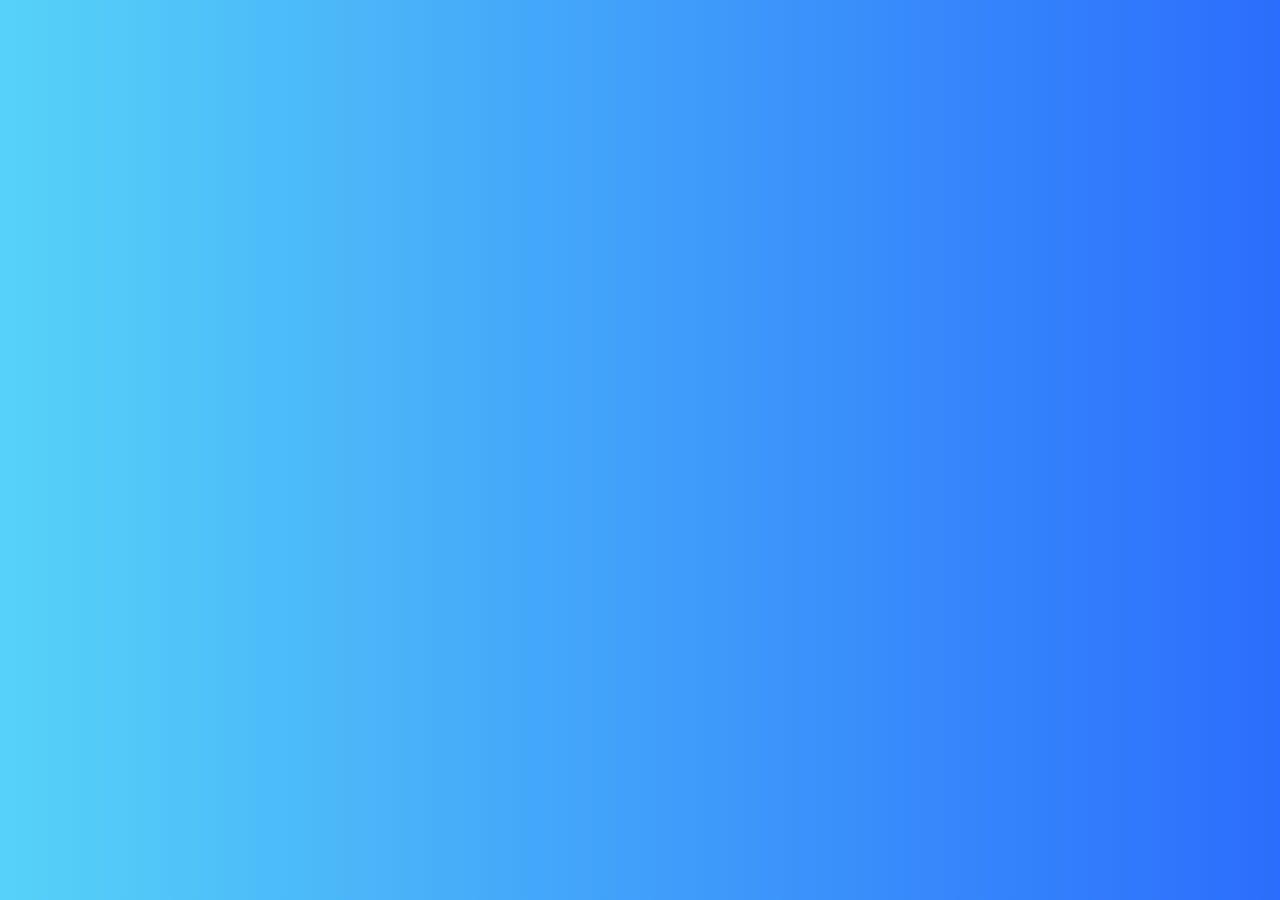
<file: index.html>
<!DOCTYPE html>
<html lang="es">
<head>
    <meta charset="UTF-8">
    <meta name="viewport" content="width=device-width, initial-scale=1.0">
    <title>Document</title>
    <link rel="stylesheet" href="styles.css">
</head>
<body>
      
</body>
</html>
</file>
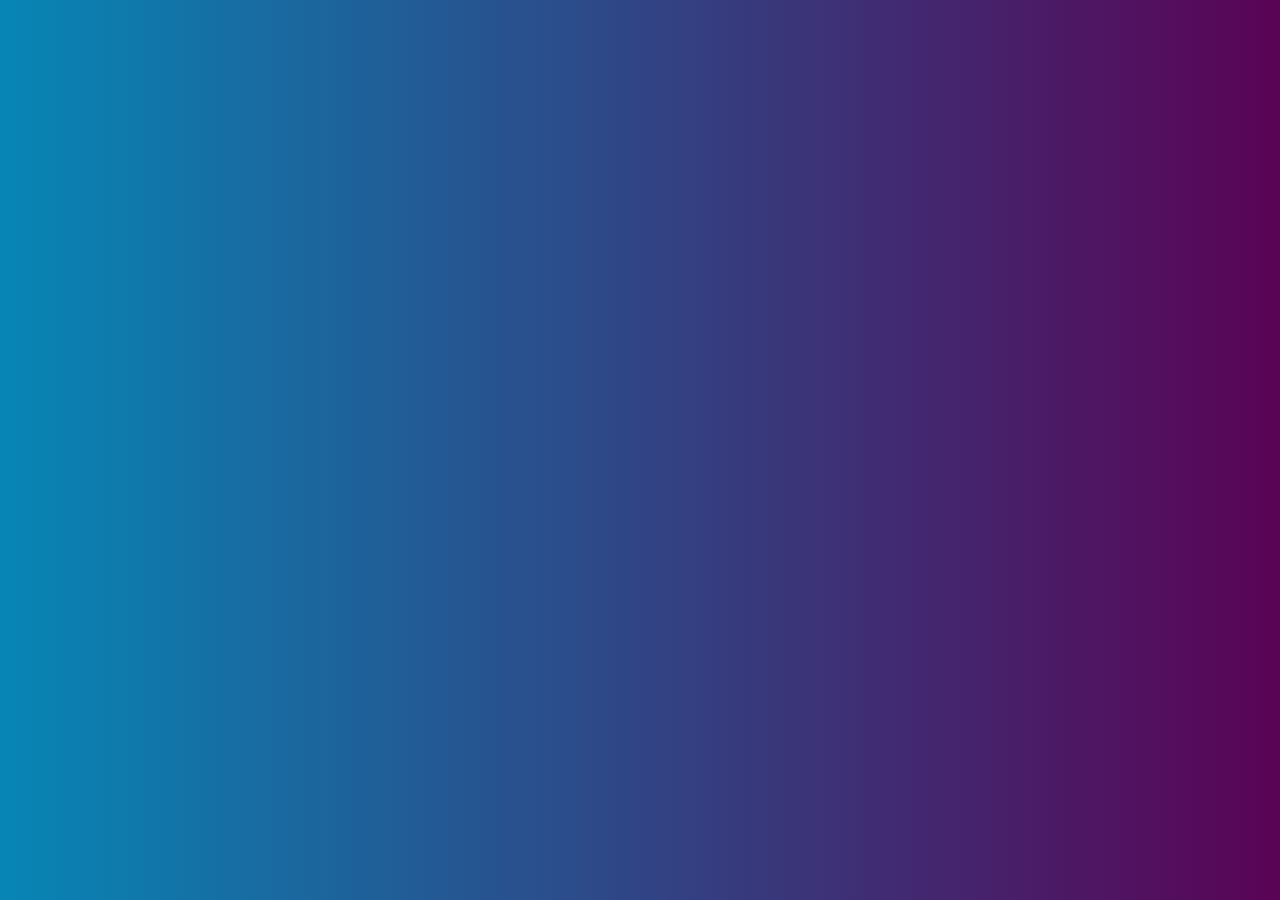
<file: LOGIN/index.html>
<!DOCTYPE html>
<html lang="es">
<head>
    <meta charset="UTF-8">
    <meta name="viewport" content="width=device-width, initial-scale=1.0">
    <title>Document</title>
    <link rel="stylesheet" href="styles.css">
</head>
<body>

    <div>

        
    </div>
    
</body>
</html>
</file>
<file: styles.css>
body{
    background: linear-gradient(to right, #56d2f8, #2b6dfc);
}
</file>
<file: LOGIN/styles.css>
body{
    background: linear-gradient(to right,#0786b5, #5a0355);
}
</file>
